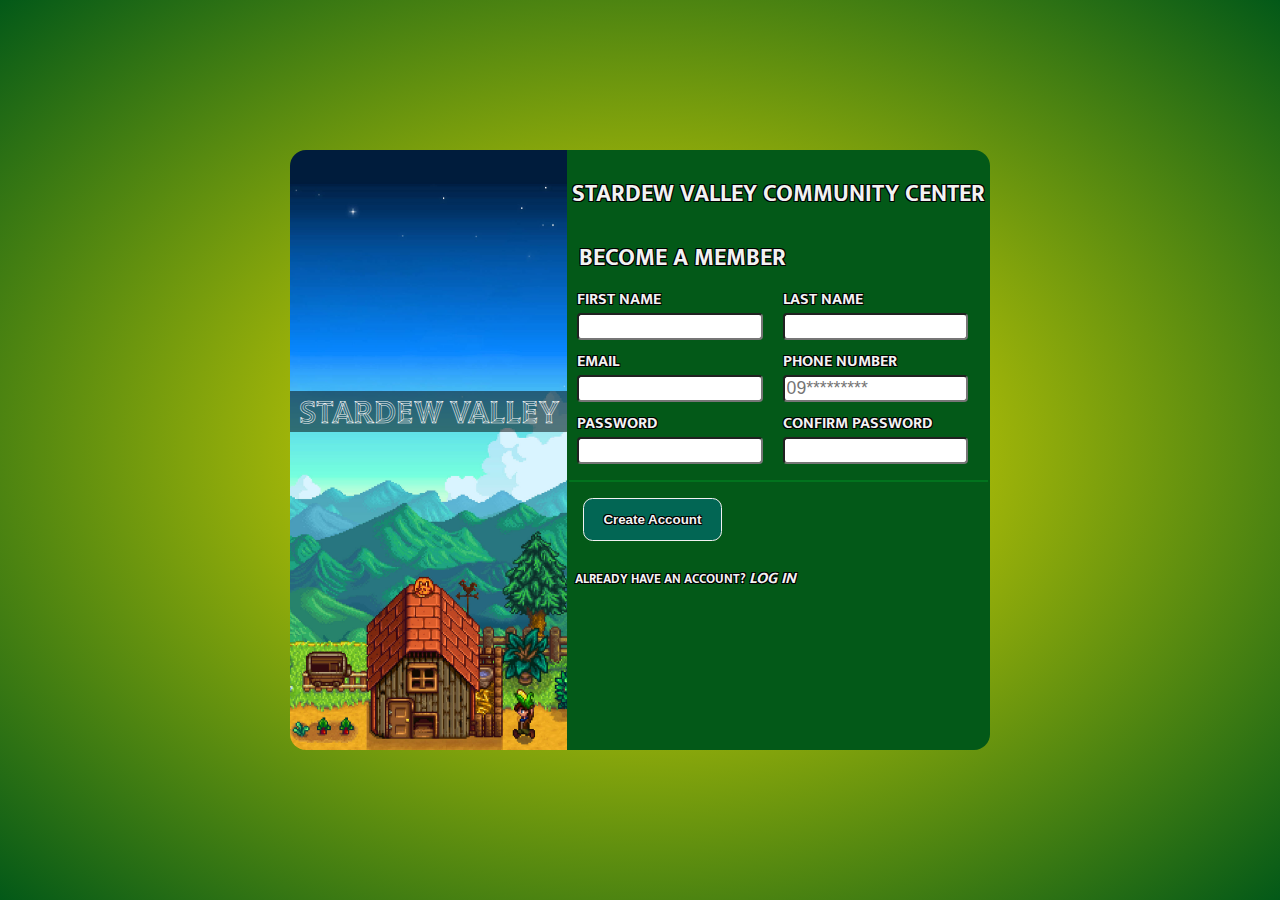
<file: index.html>
<!DOCTYPE html>
<html lang="en">
  <head>
    <meta charset="UTF-8" />
    <meta name="viewport" content="width=device-width, initial-scale=1.0" />

    <!-- <link rel="stylesheet" href="normalize.css" /> -->
    <link rel="stylesheet" href="styles.css" />
    <style>
      @import url("https://fonts.googleapis.com/css2?family=Mukta&family=Tilt+Prism&display=swap");
    </style>
    <link rel="shortcut icon" href="./img/logo.png" type="image/x-icon" />

    <script src="script.js" async defer></script>
    <title>Sign Up!</title>
  </head>
  <body>
    <div class="form-container">
      <div>
        <img src="./img/stardew.jpg" alt="" />
        <p class="banner-title">STARDEW VALLEY</p>
      </div>
      <form action="omsim.html" id="signup-form">
        <p>Stardew Valley Community Center</p>
        <fieldset>
          <legend>Become a member</legend>
          <span>
            <label for="fName">First Name </label>
            <input type="text" name="fName" id="fName" />
          </span>

          <span>
            <label for="lName">Last Name </label>
            <input type="text" name="lName" id="lName" />
          </span>

          <span>
            <label for="email">Email </label>
            <input type="email" name="email" id="email" />
          </span>

          <span>
            <label for="phone_number">Phone Number </label>
            <input
              type="tel"
              name="phone_number"
              id="phone_number"
              pattern="^(09\d{2}\d{3}\d{4})$"
              placeholder="09*********"
            />
          </span>

          <span>
            <label for="password">Password </label>
            <input type="password" name="password" id="password" />
          </span>

          <span>
            <label for="password_confirm">Confirm Password </label>
            <input
              type="password"
              name="password_confirm"
              id="password_confirm"
            />
          </span>
        </fieldset>
        <button class="create-account-btn" type="submit">Create Account</button>
        <p>Already have an account? <a href="">Log In</a></p>
      </form>
    </div>
  </body>
</html>
</file>
<file: styles.css>
/* RESETS */

body {
  margin: 0;
  height: 100vh;
}

fieldset {
  border: none;
}

/* ---- */

:root {
  --font-size: 16px;
  --font-color: #f2f2f2;

  --primary-color: #ffec00;
  --secondary-color: #f2cb05;
  --tertiary-color: #b9bf04;
  --form-color: #035918;
  --form-color1: #02731e;

  --default-font: "Mukta";
}

html {
  font-size: var(--font-size);
  color: var(--font-color);
  font-family: "Mukta", system-ui, "Segoe UI", Roboto, Helvetica, Arial,
    sans-serif, "Apple Color Emoji", "Segoe UI Emoji", "Segoe UI Symbol";
}

body {
  display: flex;
  align-items: center;
  justify-content: center;

  background: radial-gradient(
    ellipse at center,
    var(--primary-color),
    var(--form-color)
  );
}

.form-container {
  display: flex;
  overflow: clip;
  height: 600px;
  width: 700px;
  border-radius: 1rem;
}

.form-container img {
  height: 100%;
}

.form-container .banner-title {
  font-family: "Tilt Prism", "Mukta", system-ui, "Segoe UI", Roboto, Helvetica,
    Arial, sans-serif, "Apple Color Emoji", "Segoe UI Emoji", "Segoe UI Symbol";
  background-color: rgba(0, 0, 0, 0.5);
  position: relative;
  top: calc(-800px / 2);
  text-align: center;
  font-size: 2rem;
}

.form-container > form {
  width: 100%;
  background-color: var(--form-color);
  text-transform: uppercase;
  font-weight: bold;
  text-shadow: -1px -1px 0 black, 1px -1px 0 black, -1px 1px 0 black,
    1px 1px 0 black;
}

.form-container input {
  font-size: 1.1rem;
  height: auto;
  width: 90%;
  border-radius: 4px;
  display: block;
}

.form-container input:invalid {
  border: 1px solid red;
}

#signup-form p:first-child {
  text-align: center;
  font-size: 1.5rem;
}

#signup-form fieldset:first-of-type {
  padding: 8px 8px 1rem 8px;
  display: grid;
  grid-template-columns: 1fr 1fr;
  grid-template-rows: 1fr 1fr 1fr;
  grid-gap: 8px;
  border-bottom: 2px solid var(--form-color1);
}

#signup-form fieldset legend {
  font-size: 1.5rem;
}

.create-account-btn {
  padding: 0.8rem 1.2rem;
  background-color: #026654;
  color: var(--font-color);
  text-shadow: -1px -1px 0 black, 1px -1px 0 black, -1px 1px 0 black,
    1px 1px 0 black;
  border-radius: 0.6rem;
  border: 1px solid var(--font-color);
  margin: 1rem;
  font-weight: bold;
}

.create-account-btn:hover {
  background-color: darkred;
  cursor: pointer;
}

#signup-form p:last-child {
  margin: 8px;
  font-size: 0.8rem;
}

#signup-form p:last-child a {
  text-decoration: none;
  color: inherit;
  font-style: italic;
  font-size: 1rem;
}

/* Display warning text below password input */
form span p.invalid-password {
  font-size: 0.5rem !important;
  position: absolute;
  margin: 0 !important;
  padding: 2px 0 0 0 !important;
}

@media screen and (max-width: 480px) {
  .form-container {
    display: block;
    margin: 3rem;

    overflow: scroll;
  }

  .form-container > div > img {
    width: 100%;
    height: 450px;
    margin-bottom: -10px;
  }

  .form-container .banner-title {
    top: 0;
    margin: 0;
  }

  #signup-form {
    height: max-content;
    padding-bottom: 1rem;
  }

  #signup-form p:first-child {
    display: none;
  }

  #signup-form fieldset:first-of-type {
    padding: 8px 8px 1rem 8px;
    display: grid;
    grid-template-columns: 1fr 1fr;
    grid-template-rows: 1fr 1fr 1fr;
    grid-gap: 8px;
    border-bottom: 2px solid var(--form-color1);
    font-size: 0.8rem;
    margin-top: 0;
  }

  #signup-form fieldset legend {
    font-size: 1rem;
    padding-top: 8px;
  }
}
</file>
